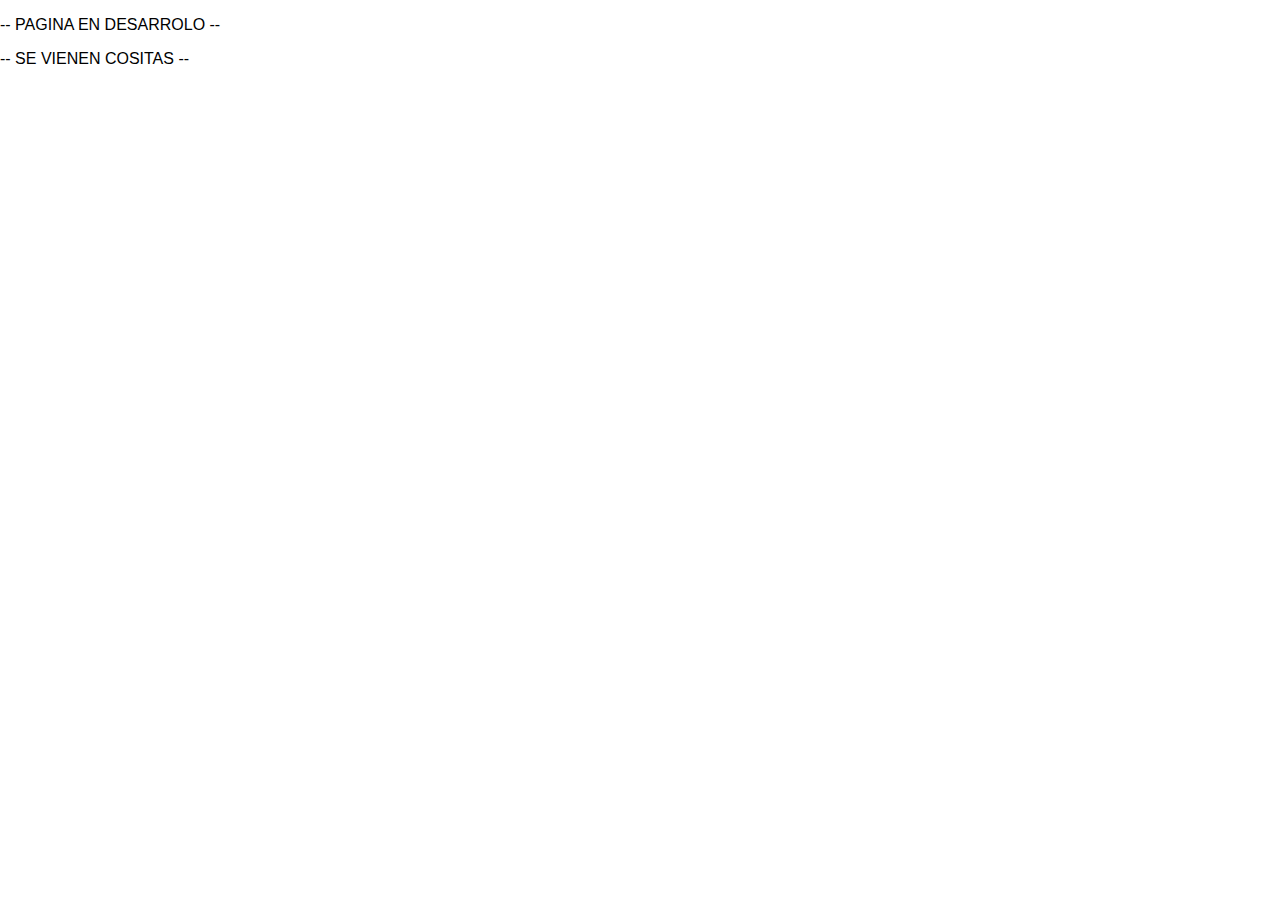
<file: index.html>
<!DOCTYPE html>
<html lang="en">
<head>
    <meta charset="UTF-8">
    <meta name="viewport" content="width=device-width, initial-scale=1.0">
    <title>Toggle Sidebar</title>
    <link rel="stylesheet" href="styles.css">
</head>
<body>
    <p>-- PAGINA EN DESARROLO --</p>
    <p>-- SE VIENEN COSITAS --</p>
    <script src="script.js"></script>
</body>
</html>
</file>
<file: styles.css>
body {
    margin: 0;
    font-family: Arial, sans-serif;
}

.container {
    display: flex;
}

.sidebar {
    width: 200px;
    background-color: #f4f4f4;
    padding: 20px;
    box-shadow: 2px 0 5px rgba(0,0,0,0.1);
}

.sidebar ul {
    list-style-type: none;
    padding: 0;
}

.sidebar ul li {
    padding: 10px;
    margin: 5px 0;
    background-color: #ddd;
    cursor: pointer;
    text-align: center;
    border-radius: 5px;
}

.sidebar ul li:hover {
    background-color: #ccc;
}

.main-content {
    flex-grow: 1;
    padding: 20px;
}
</file>
